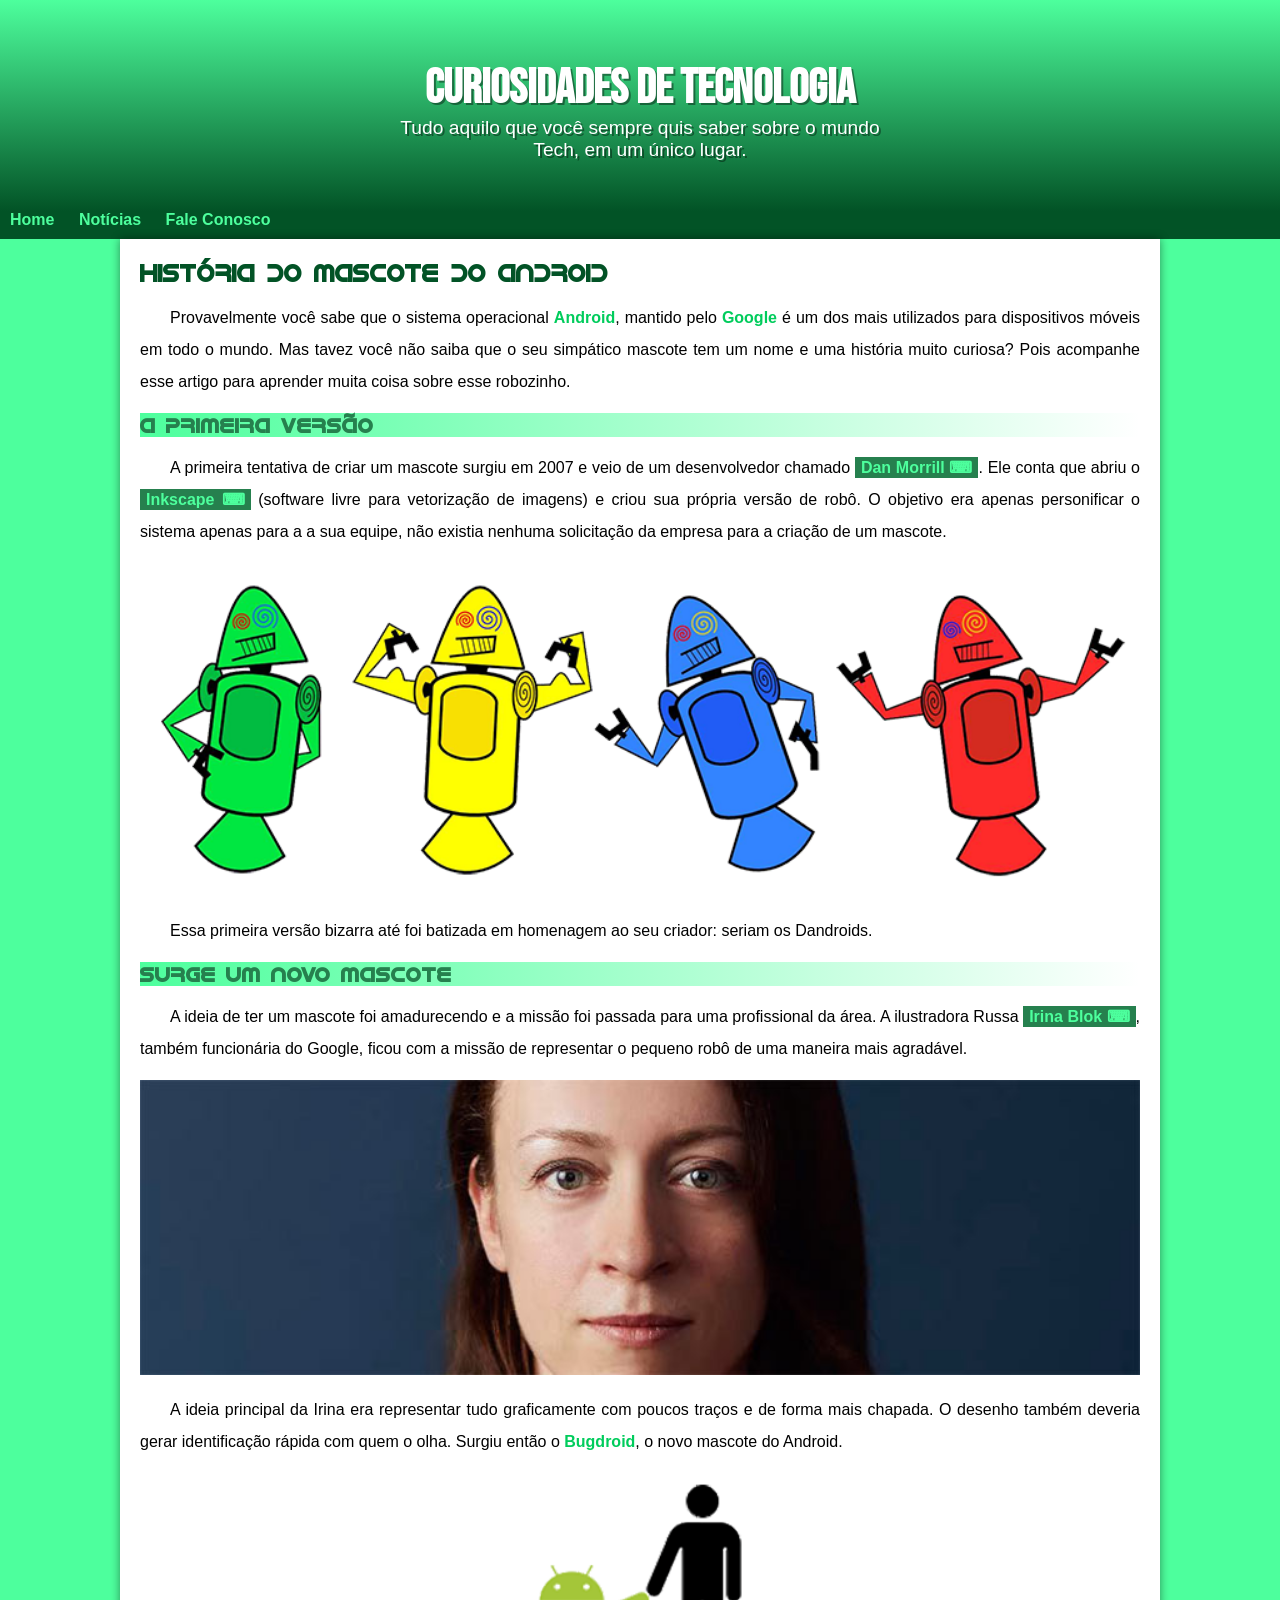
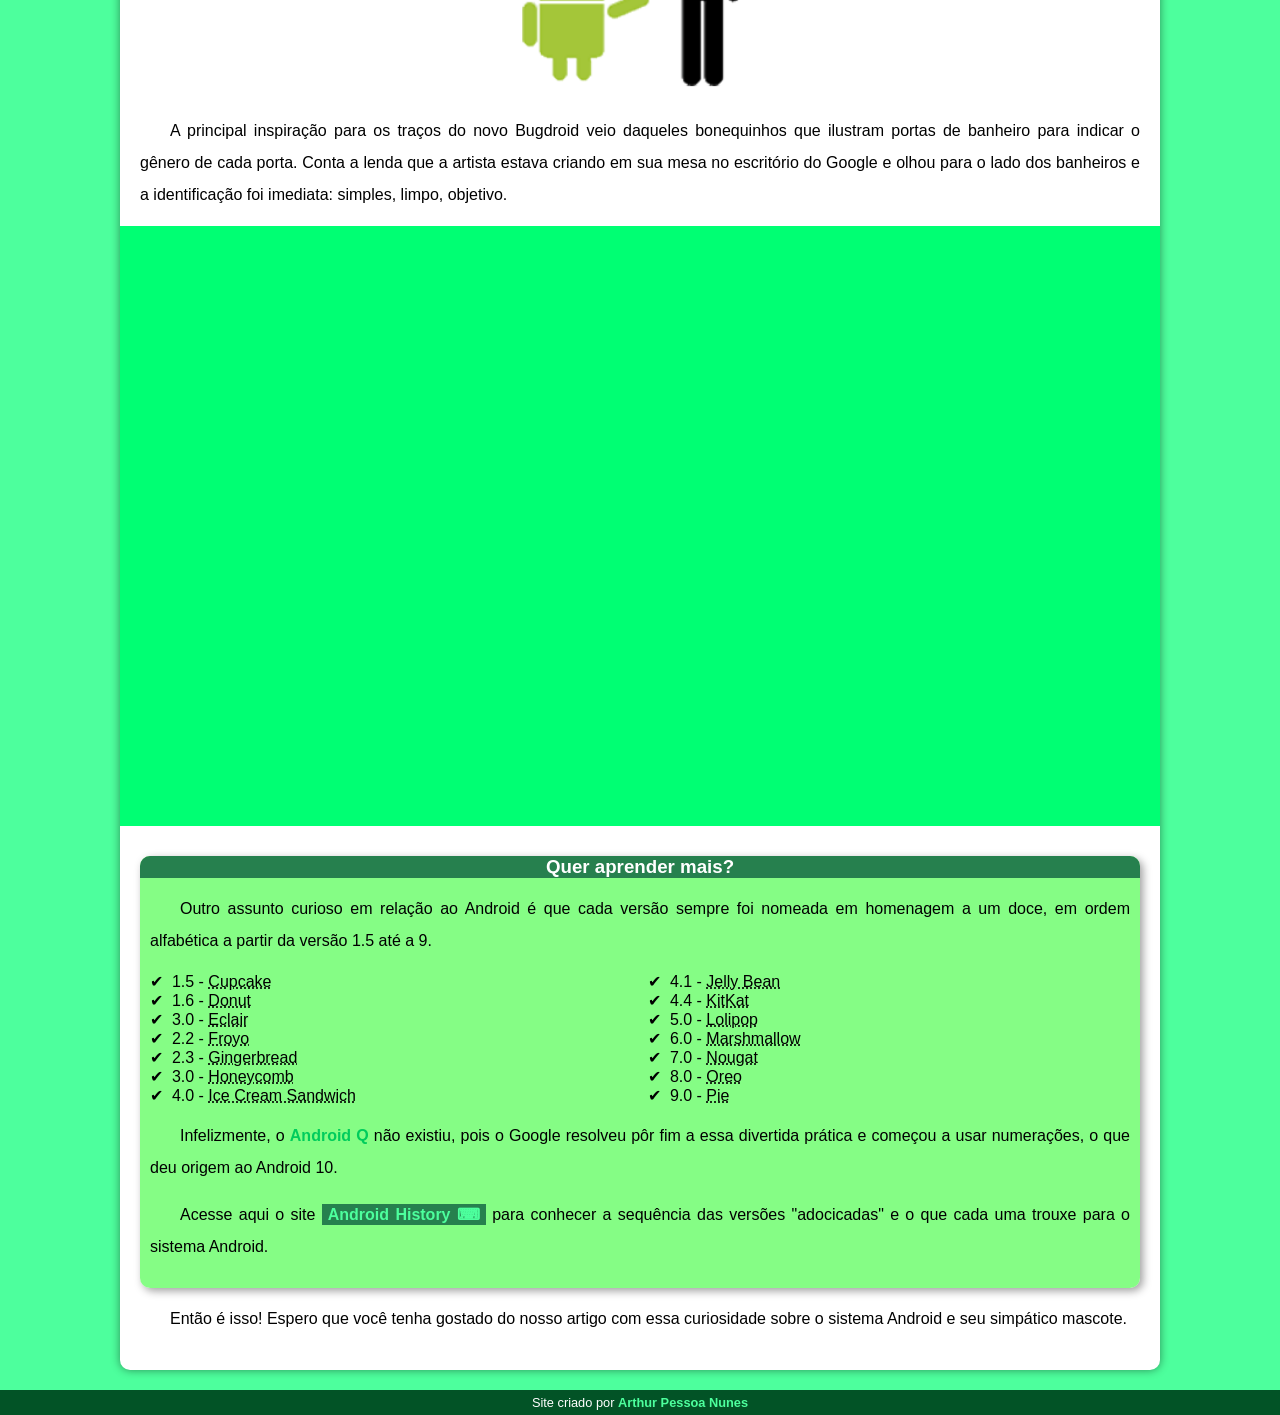
<file: index.html>
<!DOCTYPE html>
<html lang="pt-br">
<head>
    <meta charset="UTF-8">
    <meta name="viewport" content="width=device-width, initial-scale=1.0">
    <title>Como surgiu o mascote do Android²</title>
    <link rel="shortcut icon" href="imagens/favicon.ico" type="image/x-icon">
    <link rel="stylesheet" href="style/style.css">
</head>
<body>
    <header>
        <h1>Curiosidades de Tecnologia</h1>
        <p>Tudo aquilo que você sempre quis saber sobre o mundo Tech, em um único lugar.</p>
    </header>
    <nav>
        <a href="#">Home</a>
        <a href="#">Notícias</a>
        <a href="#">Fale Conosco</a>
    </nav>
    <main>
        <article>
            <h1>História do Mascote do Android</h1>

            <p>Provavelmente você sabe que o sistema operacional <strong>Android</strong>, mantido pelo <strong>Google</strong> é um dos mais utilizados para dispositivos móveis em todo o mundo. Mas tavez você não saiba que o seu simpático mascote tem um nome e uma história muito curiosa? Pois acompanhe esse artigo para aprender muita coisa sobre esse robozinho.</p>

            <h2>A primeira versão</h2>

            <p>A primeira tentativa de criar um mascote surgiu em 2007 e veio de um desenvolvedor chamado <a href="https://ausdroid.net/2013/01/04/dan-morrill-shows-us-the-android-mascots-that-could-have-been/" target="_blank" class="externo" >Dan Morrill</a>. Ele conta que abriu o <a href="https://inkscape.org/pt-br/" target="_blank" class="externo">Inkscape</a> (software livre para vetorização de imagens) e criou sua própria versão de robô. O objetivo era apenas personificar o sistema apenas para a a sua equipe, não existia nenhuma solicitação da empresa para a criação de um mascote.</p>

            
            <picture>
                <source media="(max-width: 500px)" srcset="imagens/dan-droids-pq.png">
                <img src="imagens/dan-droids.png" alt="Primeiro mascote do android">
            </picture>

            <p>Essa primeira versão bizarra até foi batizada em homenagem ao seu criador: seriam os Dandroids.</p>

            <h2>Surge um novo mascote</h2>

            <p>A ideia de ter um mascote foi amadurecendo e a missão foi passada para uma profissional da área. A ilustradora Russa <a href="https://www.irinablok.com/" target="_blank" class="externo">Irina Blok</a>, também funcionária do Google, ficou com a missão de representar o pequeno robô de uma maneira mais agradável.</p>

            <picture>
                <source media="(max-width: 600px)" srcset="imagens/irina-blok-pq.jpg">
                <img src="imagens/irina-blok.jpg" alt="Irina Block, criado do Bugdroid">
            </picture>

            <p>A ideia principal da Irina era representar tudo graficamente com poucos traços e de forma mais chapada. O desenho também deveria gerar identificação rápida com quem o olha. Surgiu então o <strong>Bugdroid</strong>, o novo mascote do Android.</p>

            <img src="imagens/bugdroid.png" class="pequena" alt="Bugdroid">

            <p>A principal inspiração para os traços do novo <atrobg>Bugdroid</atrobg> veio daqueles bonequinhos que ilustram portas de banheiro para indicar o gênero de cada porta. Conta a lenda que a artista estava criando em sua mesa no escritório do Google e olhou para o lado dos banheiros e a identificação foi imediata: simples, limpo, objetivo.</p>

            <div class="video"><iframe width="560" height="315" src="https://www.youtube.com/embed/l2UDgpLz20M" title="YouTube video player" frameborder="0" allow="accelerometer; autoplay; clipboard-write; encrypted-media; gyroscope; picture-in-picture" allowfullscreen></iframe></div>
            
                <aside>
                    <h3>Quer aprender mais?</h3>
                    <p>Outro assunto curioso em relação ao Android é que cada versão sempre foi nomeada em homenagem a um doce, em ordem alfabética a partir da versão 1.5 até a 9.</p>
                    <ul>
                        <li>1.5 - <abbr title="Bolo de copo">Cupcake</abbr></li>
                        <li>1.6 - <abbr title="Rosquinha">Donut</abbr></li>
                        <li>3.0 - <abbr title="Bomba">Eclair</abbr></li>
                        <li>2.2 - <abbr title="Iogurte Congelado">Froyo</abbr></li>
                        <li>2.3 - <abbr title="Biscoito de Gengibre">Gingerbread</abbr></li>
                        <li>3.0 - <abbr title="Favo de Mel">Honeycomb</abbr></li>
                        <li>4.0 - <abbr title="Sanduiche de Sorvete">Ice Cream Sandwich</abbr></li>
                        <li>4.1 - <abbr title="Jujuba">Jelly Bean</abbr></li>
                        <li>4.4 - <abbr title="kitKat">KitKat</abbr></li>
                        <li>5.0 - <abbr title="Pirulito">Lolipop</abbr></li>
                        <li>6.0 - <abbr title="Marshmallow">Marshmallow</abbr></li>
                        <li>7.0 - <abbr title="Torrone">Nougat</abbr></li>
                        <li>8.0 - <abbr title="Oreo">Oreo</abbr></li>
                        <li>9.0 - <abbr title="Torta">Pie</abbr></li>
                    </ul>
                    <p>Infelizmente, o <strong>Android Q</strong> não existiu, pois o Google resolveu pôr fim a essa divertida prática e começou a usar numerações, o que deu origem ao Android 10.</p>
                    <p>Acesse aqui o site <a href="https://www.android.com/" target="_blank" class="externo">Android History</a> para conhecer a sequência das versões "adocicadas" e o que cada uma trouxe para o sistema Android.</p>
                </aside>
            
            

            <p>
                Então é isso! Espero que você tenha gostado do nosso artigo com essa curiosidade sobre o sistema Android e seu simpático mascote.
            </p>
        </article>
    </main>
    <footer>
        <p>Site criado por <a href="https://www.facebook.com/arthur.nunes.165/" target="_blank">Arthur Pessoa Nunes</a></p>
    </footer>
</body>
</html>
</file>
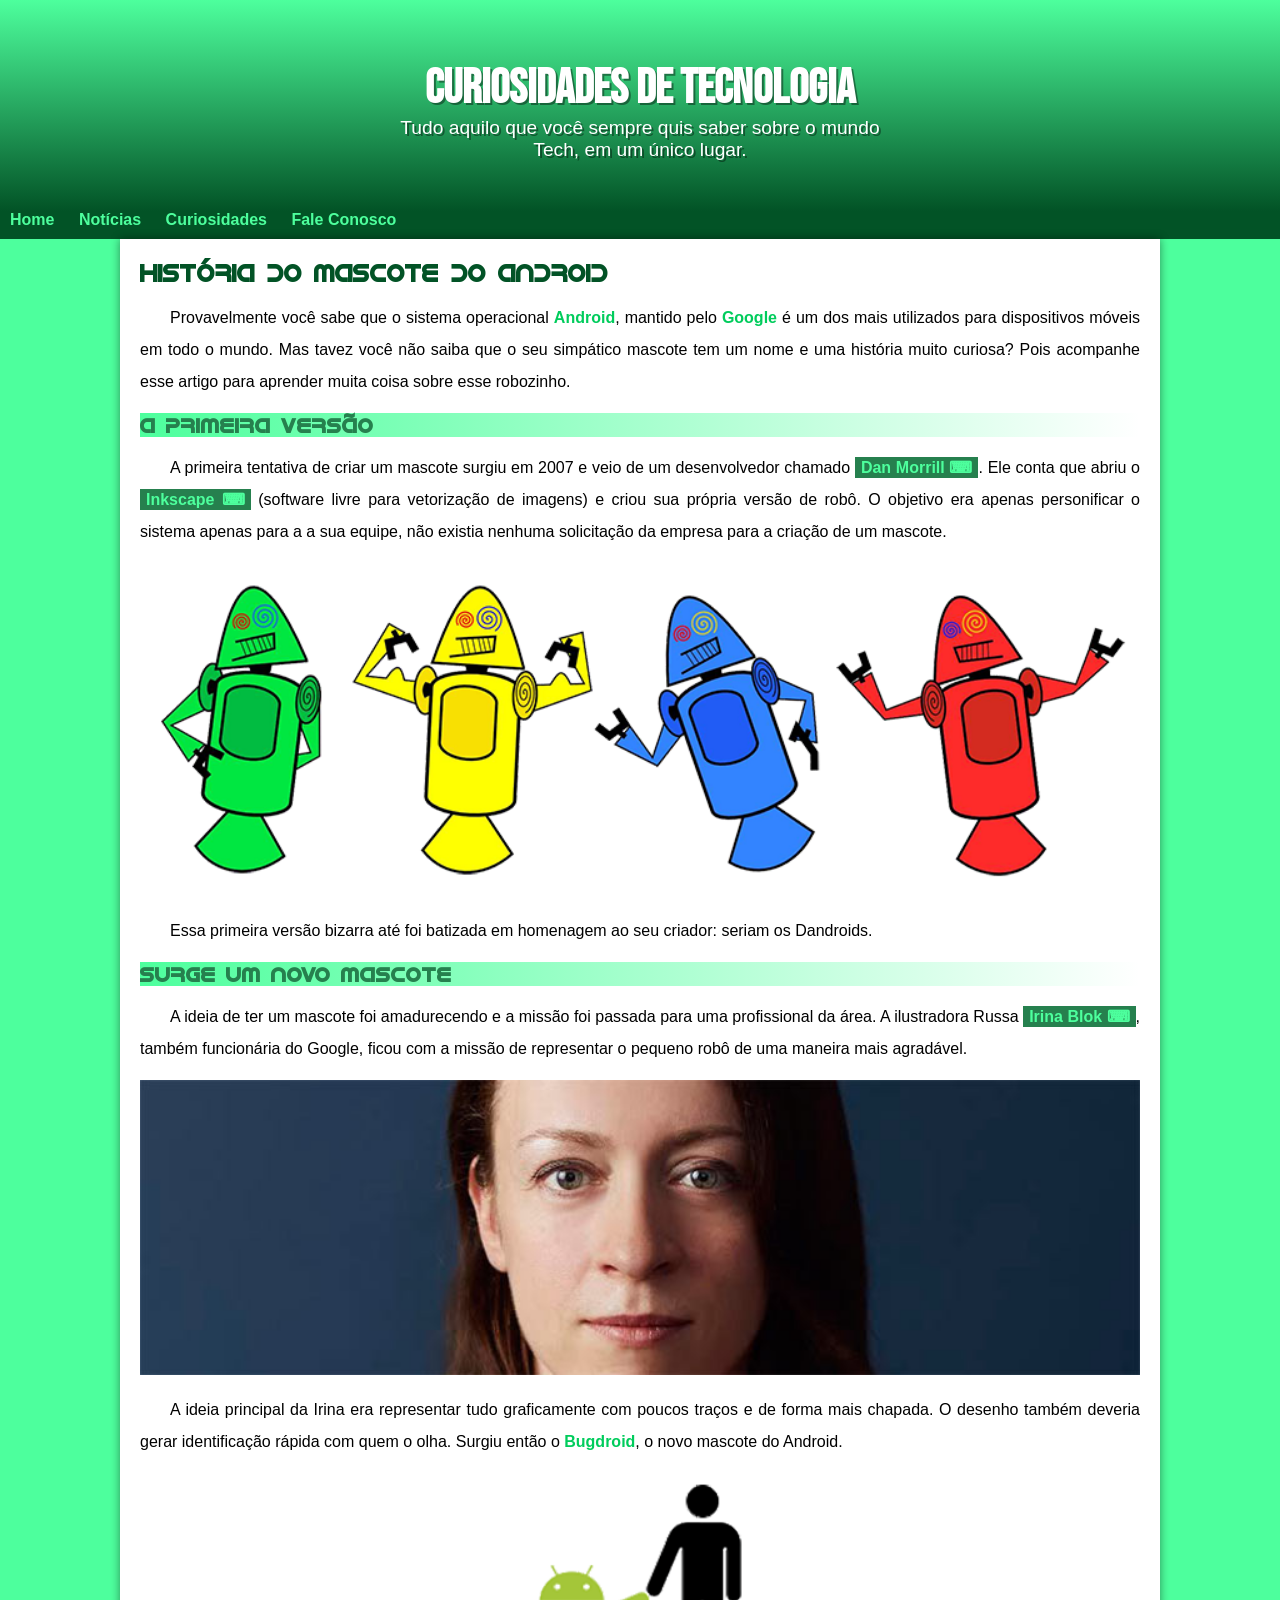
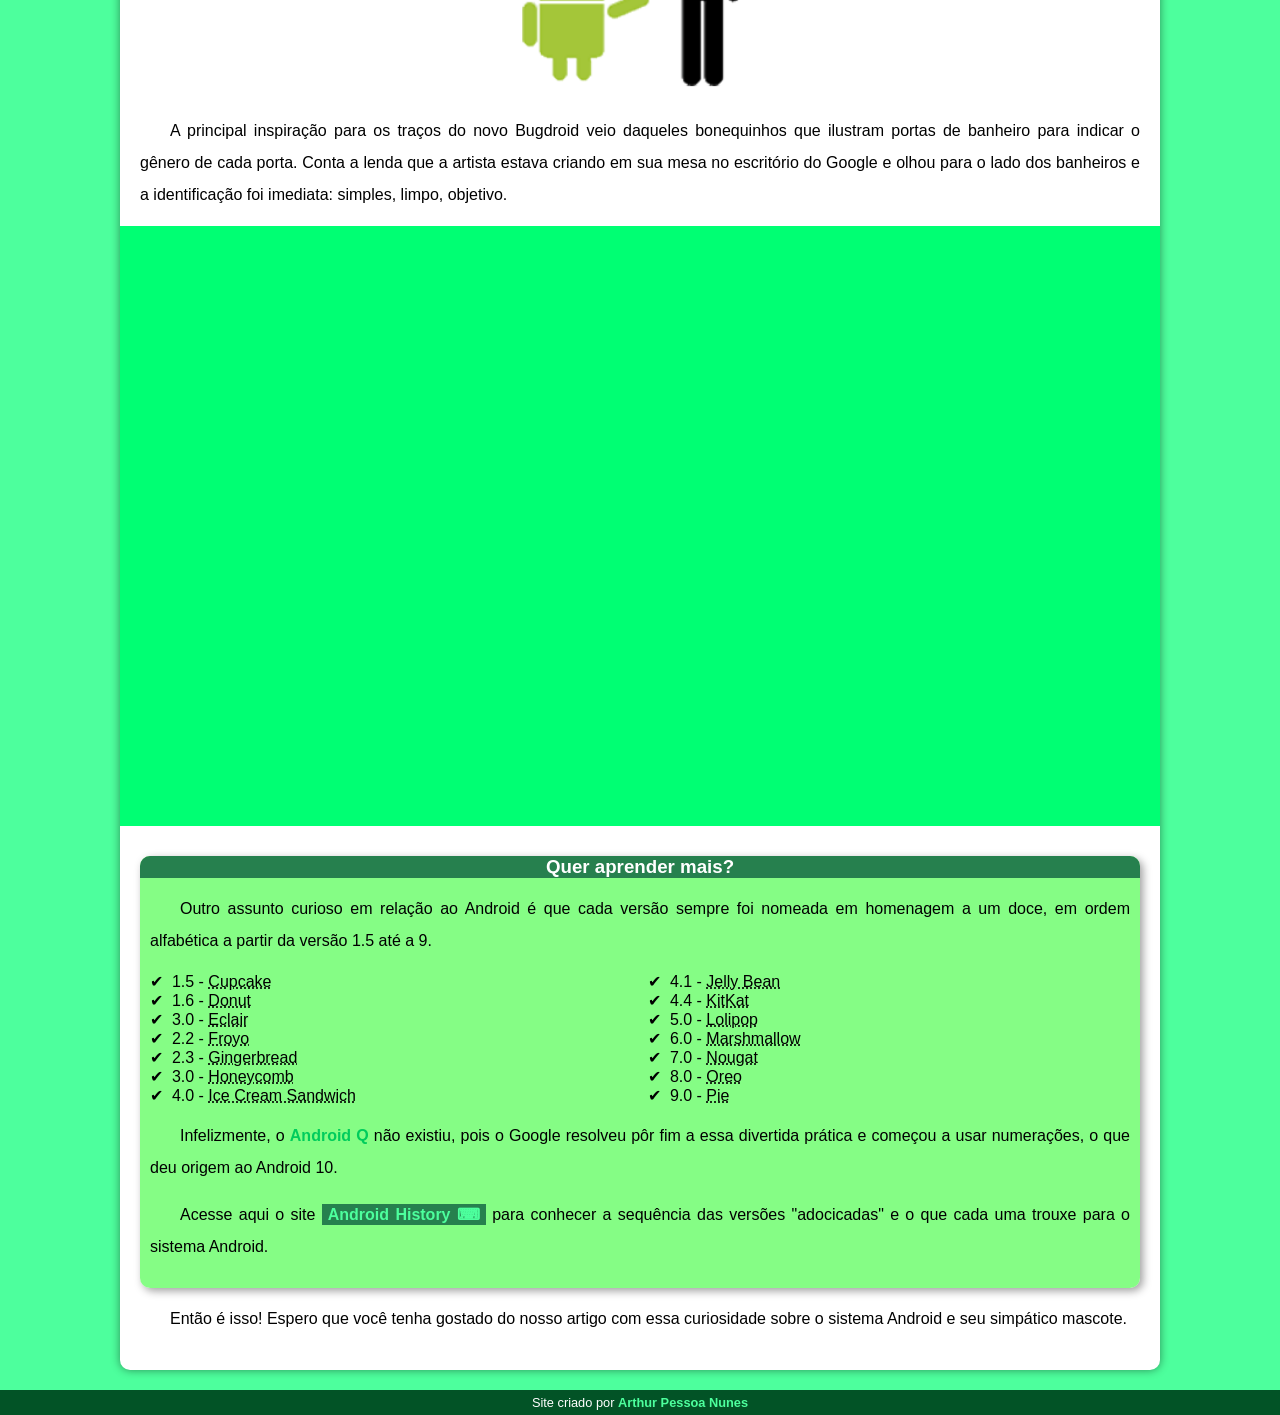
<file: index.html.html>
<!DOCTYPE html>
<html lang="pt-br">
<head>
    <meta charset="UTF-8">
    <meta name="viewport" content="width=device-width, initial-scale=1.0">
    <title>Como surgiu o mascote do Android²</title>
    <link rel="shortcut icon" href="imagens/favicon.ico" type="image/x-icon">
    <link rel="stylesheet" href="style/style.css">
</head>
<body>
    <header>
        <h1>Curiosidades de Tecnologia</h1>
        <p>Tudo aquilo que você sempre quis saber sobre o mundo Tech, em um único lugar.</p>
    </header>
    <nav>
        <a href="#">Home</a>
        <a href="#">Notícias</a>
        <a href="#">Curiosidades</a>
        <a href="#">Fale Conosco</a>
    </nav>
    <main>
        <article>
            <h1>História do Mascote do Android</h1>

            <p>Provavelmente você sabe que o sistema operacional <strong>Android</strong>, mantido pelo <strong>Google</strong> é um dos mais utilizados para dispositivos móveis em todo o mundo. Mas tavez você não saiba que o seu simpático mascote tem um nome e uma história muito curiosa? Pois acompanhe esse artigo para aprender muita coisa sobre esse robozinho.</p>

            <h2>A primeira versão</h2>

            <p>A primeira tentativa de criar um mascote surgiu em 2007 e veio de um desenvolvedor chamado <a href="https://ausdroid.net/2013/01/04/dan-morrill-shows-us-the-android-mascots-that-could-have-been/" target="_blank" class="externo" >Dan Morrill</a>. Ele conta que abriu o <a href="https://inkscape.org/pt-br/" target="_blank" class="externo">Inkscape</a> (software livre para vetorização de imagens) e criou sua própria versão de robô. O objetivo era apenas personificar o sistema apenas para a a sua equipe, não existia nenhuma solicitação da empresa para a criação de um mascote.</p>

            
            <picture>
                <source media="(max-width: 500px)" srcset="imagens/dan-droids-pq.png">
                <img src="imagens/dan-droids.png" alt="Primeiro mascote do android">
            </picture>

            <p>Essa primeira versão bizarra até foi batizada em homenagem ao seu criador: seriam os Dandroids.</p>

            <h2>Surge um novo mascote</h2>

            <p>A ideia de ter um mascote foi amadurecendo e a missão foi passada para uma profissional da área. A ilustradora Russa <a href="https://www.irinablok.com/" target="_blank" class="externo">Irina Blok</a>, também funcionária do Google, ficou com a missão de representar o pequeno robô de uma maneira mais agradável.</p>

            <picture>
                <source media="(max-width: 600px)" srcset="imagens/irina-blok-pq.jpg">
                <img src="imagens/irina-blok.jpg" alt="Irina Block, criado do Bugdroid">
            </picture>

            <p>A ideia principal da Irina era representar tudo graficamente com poucos traços e de forma mais chapada. O desenho também deveria gerar identificação rápida com quem o olha. Surgiu então o <strong>Bugdroid</strong>, o novo mascote do Android.</p>

            <img src="imagens/bugdroid.png" class="pequena" alt="Bugdroid">

            <p>A principal inspiração para os traços do novo <atrobg>Bugdroid</atrobg> veio daqueles bonequinhos que ilustram portas de banheiro para indicar o gênero de cada porta. Conta a lenda que a artista estava criando em sua mesa no escritório do Google e olhou para o lado dos banheiros e a identificação foi imediata: simples, limpo, objetivo.</p>

            <div class="video"><iframe width="560" height="315" src="https://www.youtube.com/embed/l2UDgpLz20M" title="YouTube video player" frameborder="0" allow="accelerometer; autoplay; clipboard-write; encrypted-media; gyroscope; picture-in-picture" allowfullscreen></iframe></div>
            
                <aside>
                    <h3>Quer aprender mais?</h3>
                    <p>Outro assunto curioso em relação ao Android é que cada versão sempre foi nomeada em homenagem a um doce, em ordem alfabética a partir da versão 1.5 até a 9.</p>
                    <ul>
                        <li>1.5 - <abbr title="Bolo de copo">Cupcake</abbr></li>
                        <li>1.6 - <abbr title="Rosquinha">Donut</abbr></li>
                        <li>3.0 - <abbr title="Bomba">Eclair</abbr></li>
                        <li>2.2 - <abbr title="Iogurte Congelado">Froyo</abbr></li>
                        <li>2.3 - <abbr title="Biscoito de Gengibre">Gingerbread</abbr></li>
                        <li>3.0 - <abbr title="Favo de Mel">Honeycomb</abbr></li>
                        <li>4.0 - <abbr title="Sanduiche de Sorvete">Ice Cream Sandwich</abbr></li>
                        <li>4.1 - <abbr title="Jujuba">Jelly Bean</abbr></li>
                        <li>4.4 - <abbr title="kitKat">KitKat</abbr></li>
                        <li>5.0 - <abbr title="Pirulito">Lolipop</abbr></li>
                        <li>6.0 - <abbr title="Marshmallow">Marshmallow</abbr></li>
                        <li>7.0 - <abbr title="Torrone">Nougat</abbr></li>
                        <li>8.0 - <abbr title="Oreo">Oreo</abbr></li>
                        <li>9.0 - <abbr title="Torta">Pie</abbr></li>
                    </ul>
                    <p>Infelizmente, o <strong>Android Q</strong> não existiu, pois o Google resolveu pôr fim a essa divertida prática e começou a usar numerações, o que deu origem ao Android 10.</p>
                    <p>Acesse aqui o site <a href="https://www.android.com/" target="_blank" class="externo">Android History</a> para conhecer a sequência das versões "adocicadas" e o que cada uma trouxe para o sistema Android.</p>
                </aside>
            
            

            <p>
                Então é isso! Espero que você tenha gostado do nosso artigo com essa curiosidade sobre o sistema Android e seu simpático mascote.
            </p>
        </article>
    </main>
    <footer>
        <p>Site criado por <a href="https://www.facebook.com/arthur.nunes.165/" target="_blank">Arthur Pessoa Nunes</a></p>
    </footer>
</body>
</html>
</file>
<file: style/style.css>
@charset "UTF-8";

@import url('https://fonts.googleapis.com/css2?family=Bebas+Neue&display=swap');

@font-face {
    font-family: 'Android';
    src: url('../fontes/idroid.otf') format('opentype');
    font-weight: normal;
}

:root {
    --cor01: #00CC5C; 
    --cor02: #26804e;
    --cor03: #4DFF9D;
    --cor04: #00FF73;
    --cor05: #025326;

    --fonte-padrao: Arial, Verdana, Helvetica, sans-serif;
    --fonte-destaque: 'Bebas Neue', cursive;
    --fonte-android: 'Android', cursive;
}

* {     /*Isto é usado para travar o que tu pedir*/
    margin: 0px;
    padding: 0px;
    
}

body {
    background-color: var(--cor03);
    font-family: var(--fonte-padrao);
}

a.externo::after {
    content: '\00A0\2328';
}

header {
    background-image: linear-gradient(to bottom, var(--cor03), var(--cor05));
    min-height: 150px;
    text-align: center;
    padding-top: 40px;
}

header > h1 {
    color: white;
    font-family: var(--fonte-destaque);
    font-size: 3em;
    margin-top: 20px;
    text-shadow: 2px 2px 0px rgba(0, 0, 0, 0.404);
}

header > p {
    font-family: var(--fonte-padrao);
    font-size: 1.2em;
    color: white;
    max-width: 500px;
    padding-right: 10px;
    padding-left: 10px;
    margin: auto;
    padding-bottom: 50px;
    text-shadow: 2px 2px 0px rgba(0, 0, 0, 0.404);
}

nav {
    background-color: var(--cor05);
    padding-bottom: 10px;
}

nav > a {
    color: var(--cor03);
    margin-top: 15px;
    padding: 10px;
    border-radius: 10px;
    text-decoration: none;
    font-weight: bold;   
    transition-duration: .5s;
}

nav > a:hover {
    background-color: var(--cor03);
    color: var(--cor05);
}
main {
    min-width: 300px;
    max-width: 1000px;
    margin: auto;
    margin-bottom: 20px;
    padding: 20px;
    background-color: white;
    box-shadow: 0px 0px 10px rgba(0, 0, 0, 0.438);
    border-bottom-left-radius: 10px;
    border-bottom-right-radius: 10px;
}
main h1 {
    color: var(--cor05);
    font-family: var(--fonte-android);
}

main h2 {
    font-family: var(--fonte-android);
    color: var(--cor02);
    font-size: 1.3em;
    background-image: linear-gradient(to right, var(--cor03), transparent);
}

main p {
    margin: 15px 0px;
    text-align: justify;
    text-indent: 30px;
    font-size: 1em;
    line-height: 2em;
} 

main strong {
    color: var(--cor01);
    font-weight: bold;
}

main a {
    text-decoration: none;
    font-weight: bold;
    color: var(--cor03);
    background-color: var(--cor02);
    padding: 2px 6px;
}

main a:hover {
    text-decoration: underline;
    color: var(--cor01);
}

main img {
    width: 100%;
}

main img.pequena {
    max-width: 350px;
    display: block;
    margin: auto;
}

div.video {
    background-color: var(--cor04);
    margin: 0px -20px 30px -20px;
    padding: 20px;
    padding-bottom: 58%;
    position: relative;
}

div.video > iframe {
    position: absolute;
    top: 5%;
    left: 5%;
    width: 90%;
    height: 90%;
}

aside {
    background-color: rgba(132, 253, 132, 0.986);
    padding: 10px;
    border-radius: 10px;
    box-shadow: 3px 3px 8px rgba(0, 0, 0, 0.377);
}

aside h3 {
    background-color: var(--cor02);
    color: white;
    text-align: center;
    border-radius: 5px;
    margin: -10px -10px 0px -10px;
    border-radius: 10px 10px 0px 0px;
    
}

aside > ul {
    list-style-type: '\2714\00A0\00A0';
    list-style-position: inside;
    columns: 2;
}

footer {
    background-color: var(--cor05);
    color: white;
    text-align: center;
    font-size: 0.8em;
    padding: 5px;
}

footer a {
    color: var(--cor03);
    font-weight: bolder;
    text-decoration: none;
}

footer a:hover {
    text-decoration: underline;
    color: var(--cor01);
}
</file>
